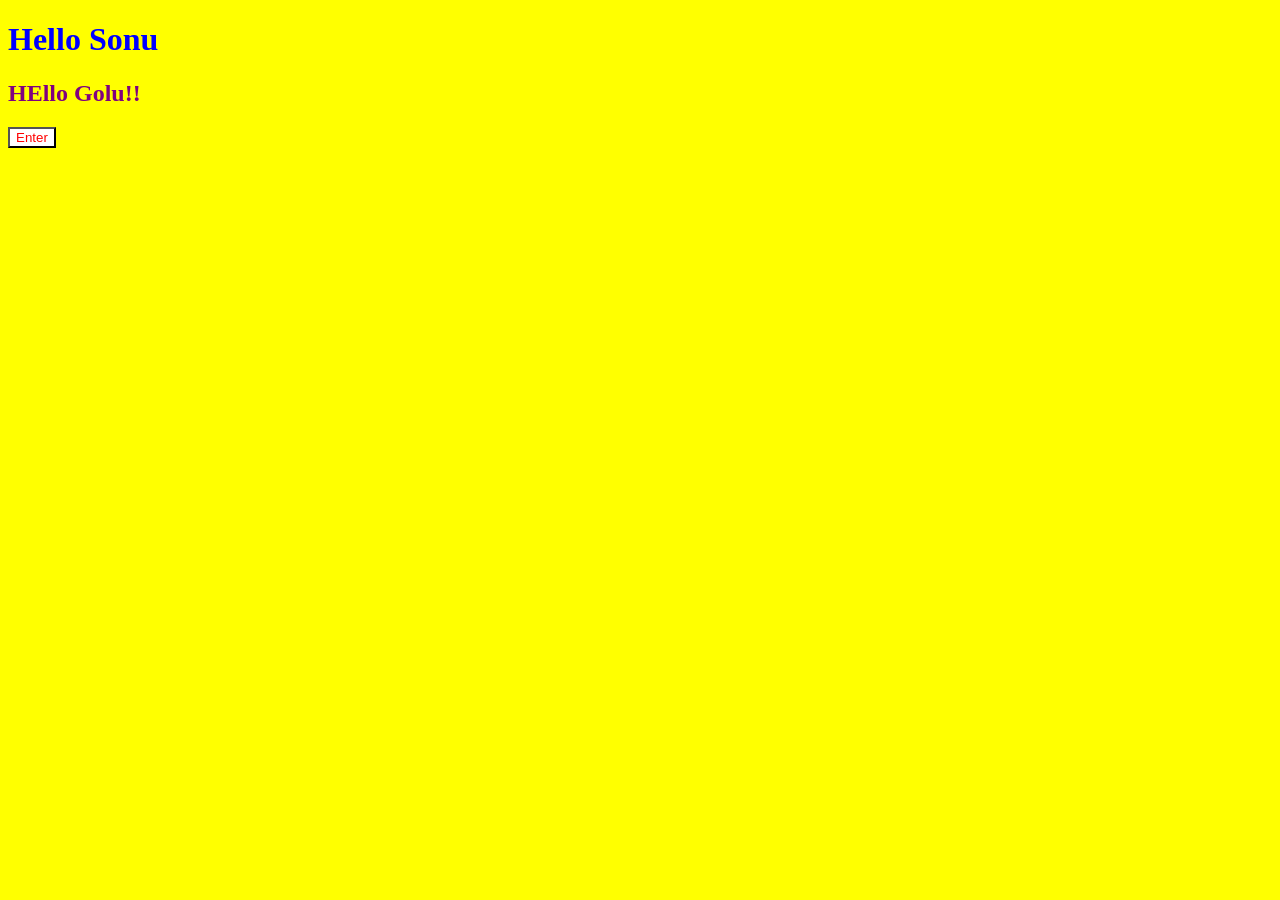
<file: index.html>
<!DOCTYPE html>
<html lang="en">
<head>
    <meta charset="UTF-8">
    <meta name="viewport" content="width=device-width, initial-scale=1.0">
    <title>Css  level1 Code</title>
<link rel="StyleSheet"href="Style.css">
</head>
<body>
    
<h1 >Hello Sonu </h1>
<h2>HEllo Golu!!</h2>
<button>Enter</button>

</body>
</html>
</file>
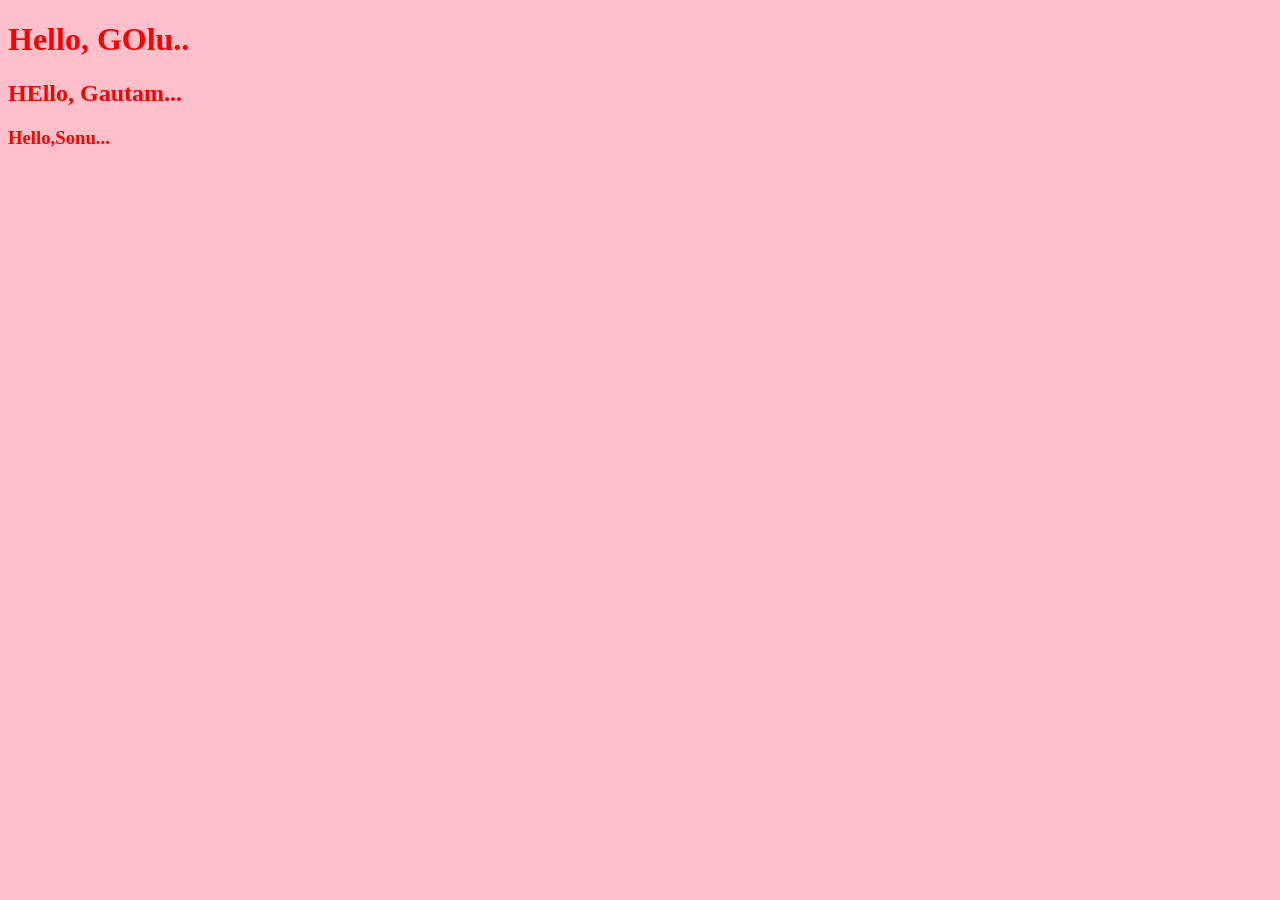
<file: pra2.html>
<!DOCTYPE html>
<html lang="en">
<head>
    <meta charset="UTF-8">
    <meta name="viewport" content="width=device-width, initial-scale=1.0">
    <title>Practice 2</title> 
    <link rel="StyleSheet"href="P2.css">
</head >
 
<body>
    
  <h1 class ="heading">Hello, GOlu..</h1>
  <h2 class ="heading">HEllo, Gautam...</h2>
  <h3 class ="heading">Hello,Sonu...</h3>
    
</body>
</html>
</file>
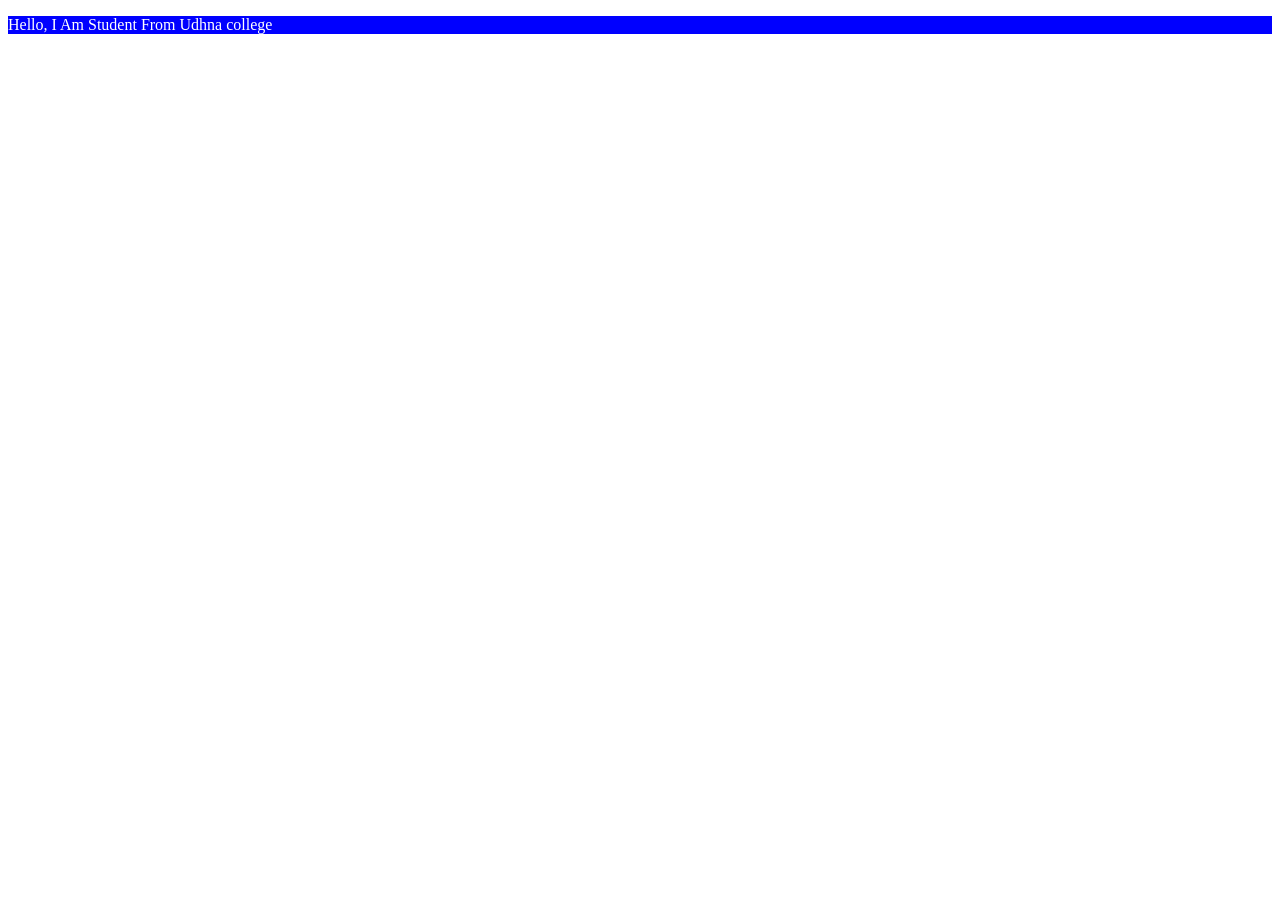
<file: Practice1.html>
<!DOCTYPE html>
<html lang="en">
<head>
    <meta charset="UTF-8">
    <meta name="viewport" content="width=device-width, initial-scale=1.0">
    <title>Practice..1</title>
  <link rel="StyleSheet"href="Practice1.css">  
</head>
<body>
    <div id="Box">
  <p> Hello, I Am Student From Udhna college</p>
  
    </div>
    
</body>
</html>
</file>
<file: Style.css>
h2
{
    color:purple;
}

h1
{
    color: blue;
} 
button {

    color : red;
    background-color:white;
}


body {

    background-color: rgb(120,250,100);
}

body {

    background-color: #ffff00;
}
</file>
<file: P2.css>
.heading{

    color:Red;

}
body{
    background-color:Pink;
}
</file>
<file: Practice1.css>
div{
    background-color: blue;
    color:white;
}
</file>
